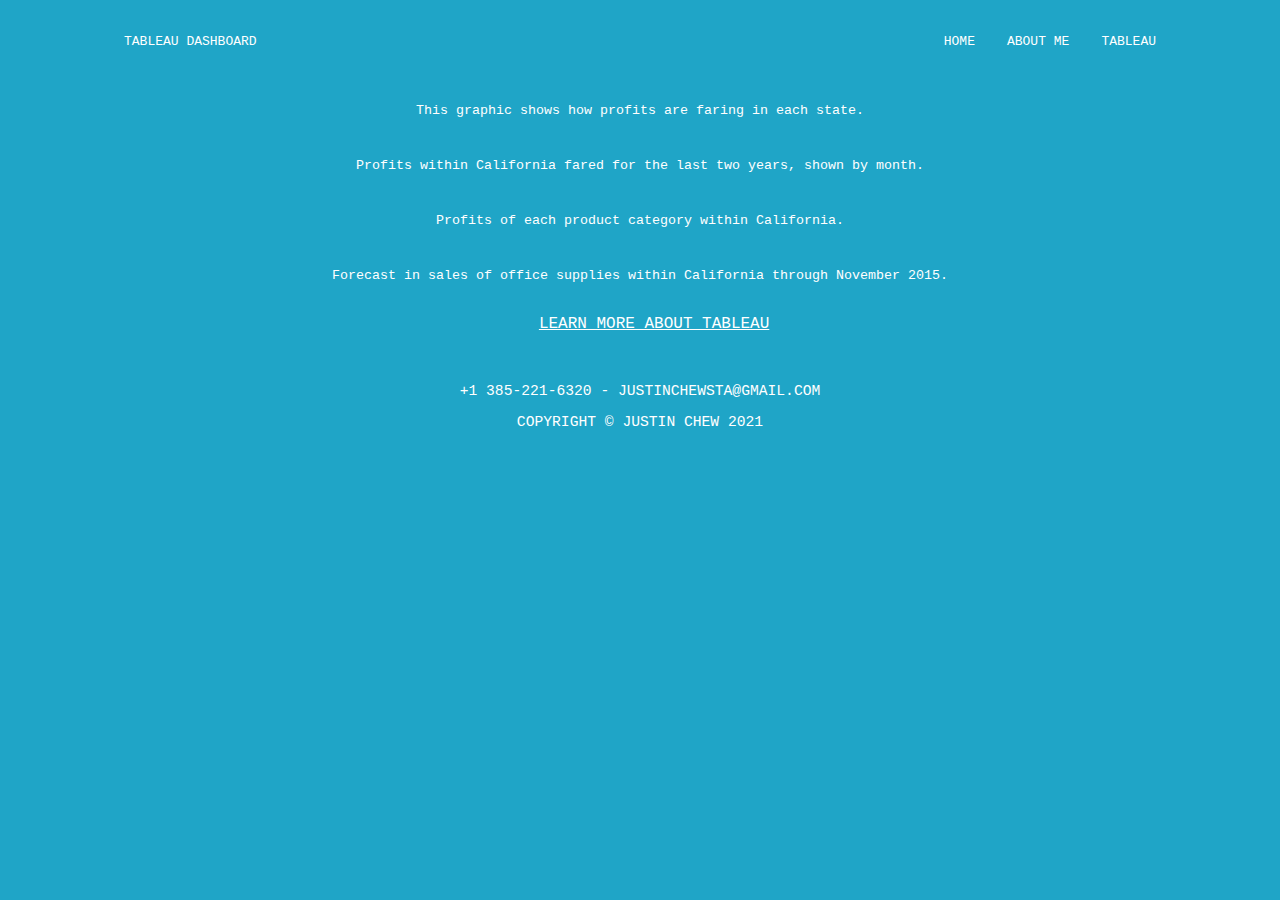
<file: html/tableau.html>
<!--Justin Chew 12/17/2021-->
<!DOCTYPE html>
<html lang="en">
    <head>
        <title>Justin Chew - Tableau</title>
        <link href="../styles/bootstyles.css" rel="stylesheet" />
    </head>
    <body>
        <!-- Navigation-->
        <div class=navigation>
            <ul>
                <li><a href="tableau.html">Tableau</a></li>
                <li><a href="aboutme.html">About me</a></li>
                <li><a href="../index.html">Home</a></li>
                <li style=float:left><a href="tableau.html">Tableau Dashboard</a></li>
            </ul>
        </div>
        <!-- Body Tableau-->
        <div>
            <!--Data1-->
            <div class=tableausizer id='viz1639725365898' style='position: relative'>
                <object class='tableauViz'  style='display:none;'>
                    <param name='host_url' value='https%3A%2F%2Fpublic.tableau.com%2F' />
                    <param name='embed_code_version' value='3' />
                    <param name='site_root' value='' />
                    <param name='name' value='livegraphs_16397197465890&#47;Data1' />
                    <param name='tabs' value='no' />
                    <param name='toolbar' value='yes' />
                    <param name='animate_transition' value='yes' />
                    <param name='display_static_image' value='yes' />
                    <param name='display_spinner' value='yes' />
                    <param name='display_overlay' value='yes' />
                    <param name='display_count' value='yes' />
                    <param name='language' value='en-GB' />
                    <param name='filter' value='publish=yes' />
                </object>
            </div>                
            <script type='text/javascript'>                    
                var divElement = document.getElementById('viz1639725365898');                    
                var vizElement = divElement.getElementsByTagName('object')[0];                    
                vizElement.style.width='100%';vizElement.style.height=(divElement.offsetWidth*0.75)+'px';                    
                var scriptElement = document.createElement('script');                    
                scriptElement.src = 'https://public.tableau.com/javascripts/api/viz_v1.js';                    
                vizElement.parentNode.insertBefore(scriptElement, vizElement);                
            </script>
            <p class=sub>This graphic shows how profits are faring in each state.</p>
            <!--Data2-->
            <div class=tableausizer id='viz1639726662468' style='position: relative'>
                <object class='tableauViz'  style='display:none;'>
                    <param name='host_url' value='https%3A%2F%2Fpublic.tableau.com%2F' /> 
                    <param name='embed_code_version' value='3' /> 
                    <param name='site_root' value='' />
                    <param name='name' value='livegraphs2&#47;Data2' />
                    <param name='tabs' value='no' />
                    <param name='toolbar' value='yes' />
                    <param name='animate_transition' value='yes' />
                    <param name='display_static_image' value='yes' />
                    <param name='display_spinner' value='yes' />
                    <param name='display_overlay' value='yes' />
                    <param name='display_count' value='yes' />
                    <param name='language' value='en-GB' />
                    <param name='filter' value='publish=yes' />
                </object>
            </div>                
            <script type='text/javascript'>                    
                var divElement = document.getElementById('viz1639726662468');                    
                var vizElement = divElement.getElementsByTagName('object')[0];                    
                vizElement.style.width='100%';vizElement.style.height=(divElement.offsetWidth*0.75)+'px';                    
                var scriptElement = document.createElement('script');                    
                scriptElement.src = 'https://public.tableau.com/javascripts/api/viz_v1.js';                    
                vizElement.parentNode.insertBefore(scriptElement, vizElement);                
            </script>
            <p class=sub>Profits within California fared for the last two years, shown by month.</p>
            <!--Data3-->
            <div class='tableausizer' id='viz1639727613459' style='position: relative'>
                <object class='tableauViz'  style='display:none;'>
                    <param name='host_url' value='https%3A%2F%2Fpublic.tableau.com%2F' /> 
                    <param name='embed_code_version' value='3' /> 
                    <param name='site_root' value='' />
                    <param name='name' value='livegraphs3&#47;Data3' />
                    <param name='tabs' value='no' />
                    <param name='toolbar' value='yes' />
                    <param name='animate_transition' value='yes' />
                    <param name='display_static_image' value='yes' />
                    <param name='display_spinner' value='yes' />
                    <param name='display_overlay' value='yes' />
                    <param name='display_count' value='yes' />
                    <param name='language' value='en-GB' />
                    <param name='filter' value='publish=yes' />
                </object>
            </div>                
            <script type='text/javascript'>                    
                var divElement = document.getElementById('viz1639727613459');                    
                var vizElement = divElement.getElementsByTagName('object')[0];                    
                vizElement.style.width='100%';vizElement.style.height=(divElement.offsetWidth*0.75)+'px';                    
                var scriptElement = document.createElement('script');                    
                scriptElement.src = 'https://public.tableau.com/javascripts/api/viz_v1.js';                    
                vizElement.parentNode.insertBefore(scriptElement, vizElement);                
            </script>
            <p class=sub>Profits of each product category within California.</p>
            <!--Data4-->
            <div class='tableausizer' id='viz1639727828347' style='position: relative'>
                <object class='tableauViz'  style='display:none;'>
                    <param name='host_url' value='https%3A%2F%2Fpublic.tableau.com%2F' /> 
                    <param name='embed_code_version' value='3' /> 
                    <param name='site_root' value='' />
                    <param name='name' value='livegraphs4&#47;Data4' />
                    <param name='tabs' value='no' />
                    <param name='toolbar' value='yes' />
                    <param name='animate_transition' value='yes' />
                    <param name='display_static_image' value='yes' />
                    <param name='display_spinner' value='yes' />
                    <param name='display_overlay' value='yes' />
                    <param name='display_count' value='yes' />
                    <param name='language' value='en-GB' />
                    <param name='filter' value='publish=yes' />
                </object>
            </div>                
            <script type='text/javascript'>                    
                var divElement = document.getElementById('viz1639727828347');                    
                var vizElement = divElement.getElementsByTagName('object')[0];                    
                vizElement.style.width='100%';vizElement.style.height=(divElement.offsetWidth*0.75)+'px';                    
                var scriptElement = document.createElement('script');                    
                scriptElement.src = 'https://public.tableau.com/javascripts/api/viz_v1.js';                    
                vizElement.parentNode.insertBefore(scriptElement, vizElement);                
            </script>
            <p class=sub>Forecast in sales of office supplies within California through November 2015.</p>
            <br>
            <!--Link to Tableau-->
            <b></b>
            <a class=link href="https://www.tableau.com/">Learn more about Tableau</a>
        </div>
        <!-- Footer-->
            <div class=footer>
                <p>+1 385-221-6320  -  justinchewsta@gmail.com</p>
                <p>Copyright &copy; Justin Chew 2021</p>
            </div>
        </div>
    </body>
</html>
</file>
<file: styles/bootstyles.css>
body {
    background-color: #1fa5c7;
}

.navigation {
    font-family: 'Courier New', Courier, monospace;
    font-size: small;
    text-transform: uppercase;
    color: white;
    margin-top: 20px;
    margin-bottom: 20px;
  }

ul {
    list-style-type: none;
    margin: 0;
    padding: 0;
    overflow: hidden;
    background-color: #1fa5c7;
    padding-right: 100px;
    padding-left: 100px;
  }
  
  li {
    float: right;
  }
  
  li a {
    display: block;
    color: white;
    text-align: center;
    padding: 14px 16px;
    text-decoration: none;
  }
  
  li a:hover {
    background-color: #5cbad1;
  }

  p {
      text-align: center;
  }
  
  .footer{
    font-family: 'Courier New', Courier, monospace;
    font-size: 11pt;
    text-transform: uppercase;
    color: white;
    margin-top: 50px;
    margin-bottom: 50px;
  }

  .tableausizer {
    margin-top: 40px;
    margin-bottom: 20px;
    margin-left: 25%;
    margin-right: 25%;
  }

  .sub {
    font-family: 'Courier New', Courier, monospace;
    font-size: 10pt;
    color: white;
  }

  .link {
    font-family: 'Courier New', Courier, monospace;
    font-size: medium;
    text-transform: uppercase;
    color: white;
    margin-left: 42%;
    margin-right: 25%;
  }
</file>
